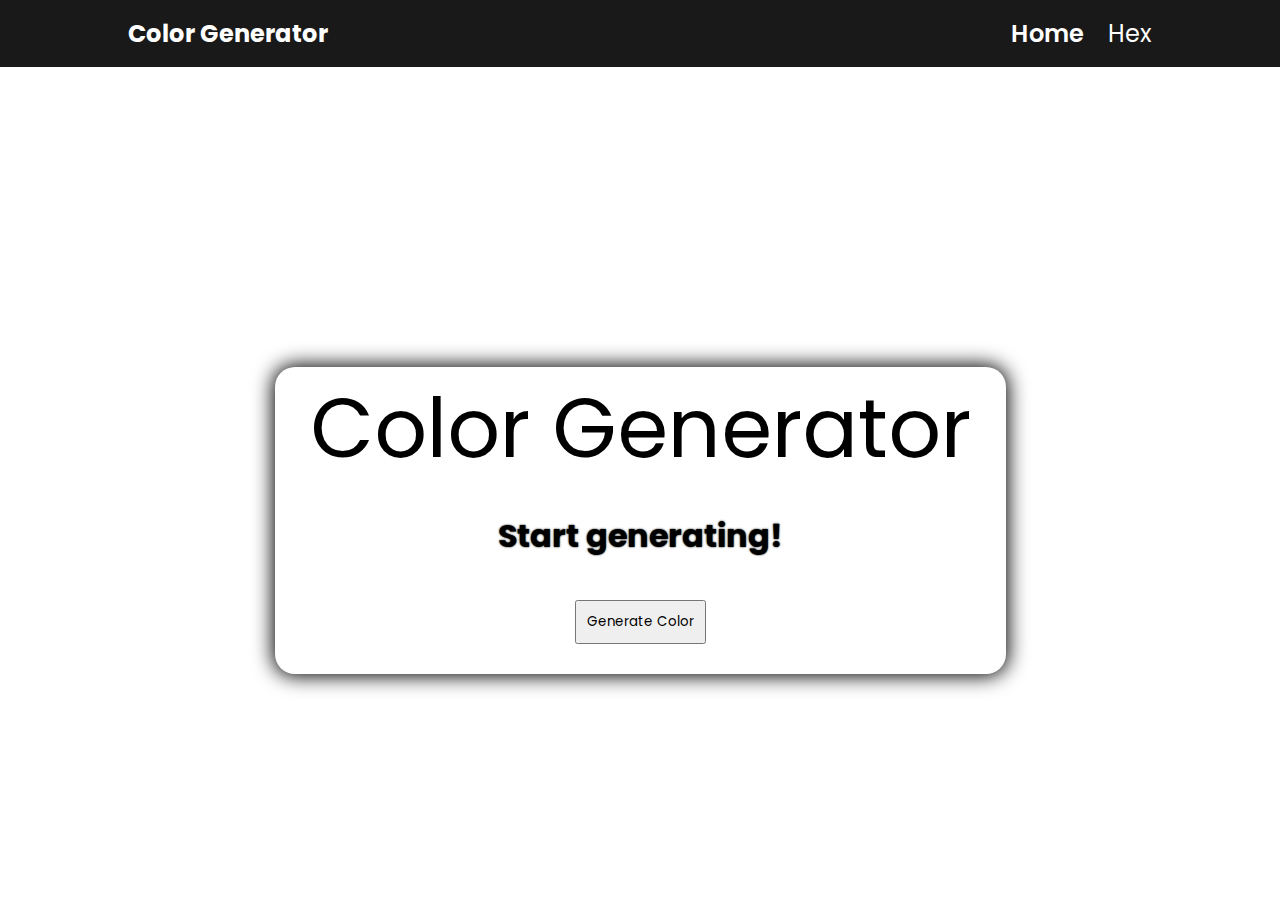
<file: index.html>
<!DOCTYPE html>
<html lang="en">

<head>
    <meta charset="UTF-8">
    <meta http-equiv="X-UA-Compatible" content="IE=edge">
    <meta name="viewport" content="width=device-width, initial-scale=1.0">
    <title>Color Generator</title>

    <link rel="stylesheet" type="text/css"  href="./assets/style/style.css">

    <link rel="preconnect" href="https://fonts.gstatic.com">
    <link href="https://fonts.googleapis.com/css2?family=Poppins:wght@300&display=swap" rel="stylesheet">
</head>



<body>

    <nav id="navbar">

        <div id="nav-container">

            <div id="nav-items">

                <h1 id="page-title">Color Generator</h1>

                <ul id="navigation">

                    <li class="list"><a class="nav-link current-link" href="./index.html">Home</a></li>
                    <li class="list"><a class="nav-link" href="./hex.html">Hex</a></li>

                </ul>

            </div>

        </div>

    </nav>

    <section id="content">

        <div class="container">

            <div id="text">

                <header id="title">Color Generator</header> 
                
                <h1 id="color">Start generating!</h1>

                <div id="button-container">

                    <button id="btn">Generate Color</button>

                </div>

            </div>

        </div>

    </section>

    <script src="assets/js/main.js"></script>

</body>
</html>
</file>
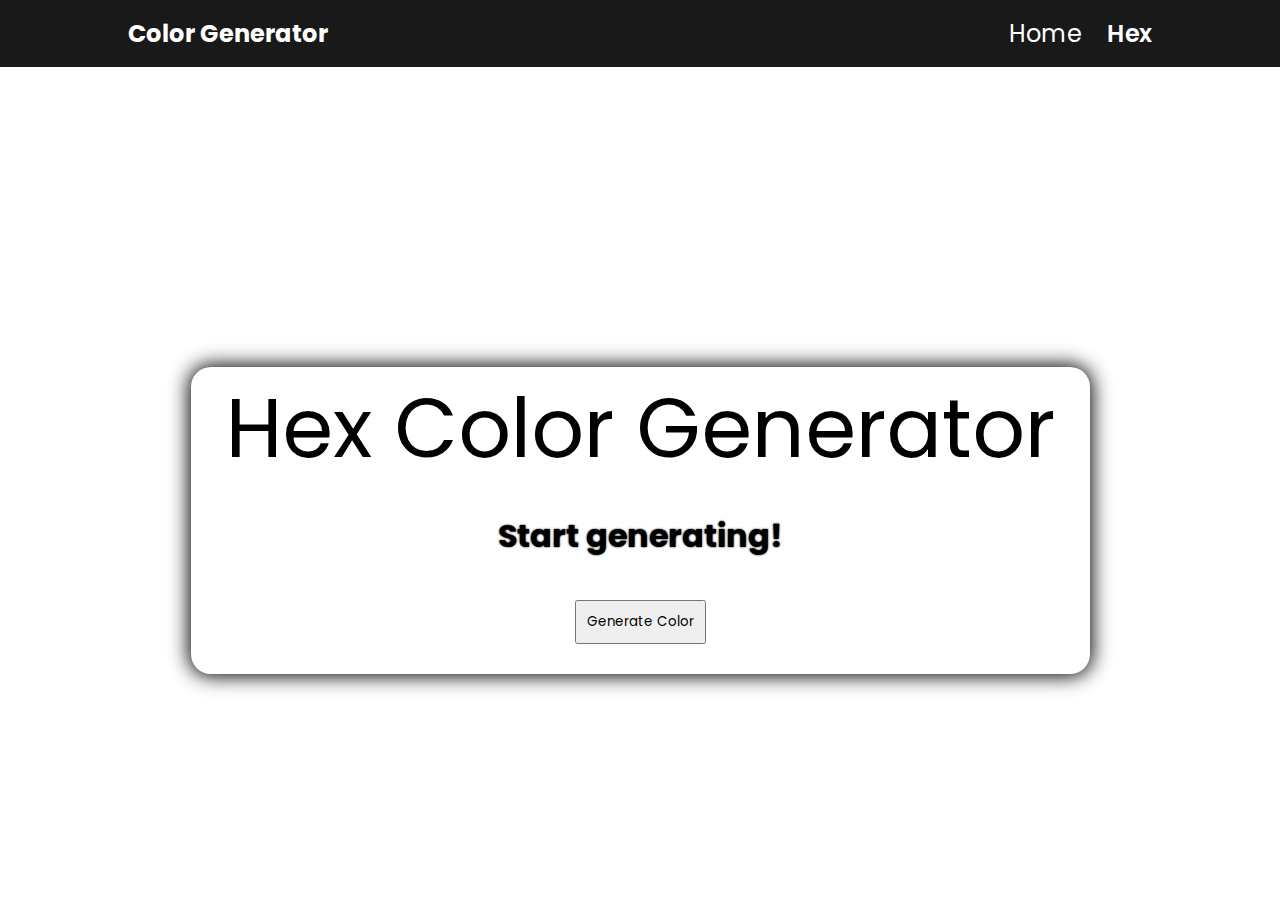
<file: hex.html>
<!DOCTYPE html>
<html lang="en">

<head>
    <meta charset="UTF-8">
    <meta http-equiv="X-UA-Compatible" content="IE=edge">
    <meta name="viewport" content="width=device-width, initial-scale=1.0">
    
    <title>Hex Color Generator</title>

    <link rel="stylesheet" type="text/css"  href="./assets/style/style.css">

    <link rel="preconnect" href="https://fonts.gstatic.com">
    <link href="https://fonts.googleapis.com/css2?family=Poppins:wght@300&display=swap" rel="stylesheet">
</head>



<body>

    <nav id="navbar">

        <div id="nav-container">

            <div id="nav-items">

                <h1 id="page-title">Color Generator</h1>

                <ul id="navigation">

                    <li class="list"><a class="nav-link" href="./index.html">Home</a></li>
                    <li class="list"><a class="nav-link current-link" href="./hex.html">Hex</a></li>

                </ul>

            </div>

        </div>

    </nav>

    <section id="content">

        <div class="container">

            <div id="text">

                <header id="title">Hex Color Generator</header> 
                
                <h1 id="color">Start generating!</h1>

                <div id="button-container">

                    <button id="btn" onclick="hexGenerator()">Generate Color</button>

                </div>

            </div>

        </div>

    </section>

    <script src="assets/js/hex.js"></script>

</body>
</html>
</file>
<file: assets/style/style.css>
:root {
    --color-black: #000;
    --color-lightblack: #191919;
    --color-white: #fff;
}

* {
    font-family: Poppins;
    text-decoration: none;
    list-style: none;
}

body{
    background-color: var(--color-white);
    height: 100vh;
    padding:0;
    margin:0;
}

#navbar {
    background-color: var(--color-lightblack);
    width:100%;
}

#nav-items {
    display: flex;
    justify-content: space-between;
    margin:auto;
    width:80%;
    align-items: center;
}

#page-title {
    color: var(--color-white);
    font-size:24px;
}

#navigation {
    display:flex;
}

.list {
    padding-left:25px;
}

a {
    color: var(--color-white);
    font-size:24px;
}

.current-link {
    font-weight: 600;
}

#content {
    display:flex;
    justify-content: center;
    align-items: center;
    margin-top:300px;
}

.container {
    display:flex;
    justify-content: center;
}

#text {
    background-color: var(--color-white);
    position: absolute;
    border-radius: 20px;
    padding:0px 35px;
    box-shadow: 0px 0px 20px 2px var(--color-black);
}

#title {
    display: flex;
    justify-content: center;
    font-size: 82px;
    text-align:center;
}

#color {
    display:flex;
    justify-content: center;
    margin-bottom: 40px;
    text-shadow: 0px 0px 2px var(--color-black);
}

#button-container {
    display:flex;
    justify-content: center;
    margin-bottom:30px;
}

#btn {
    padding:10px;
}
</file>
